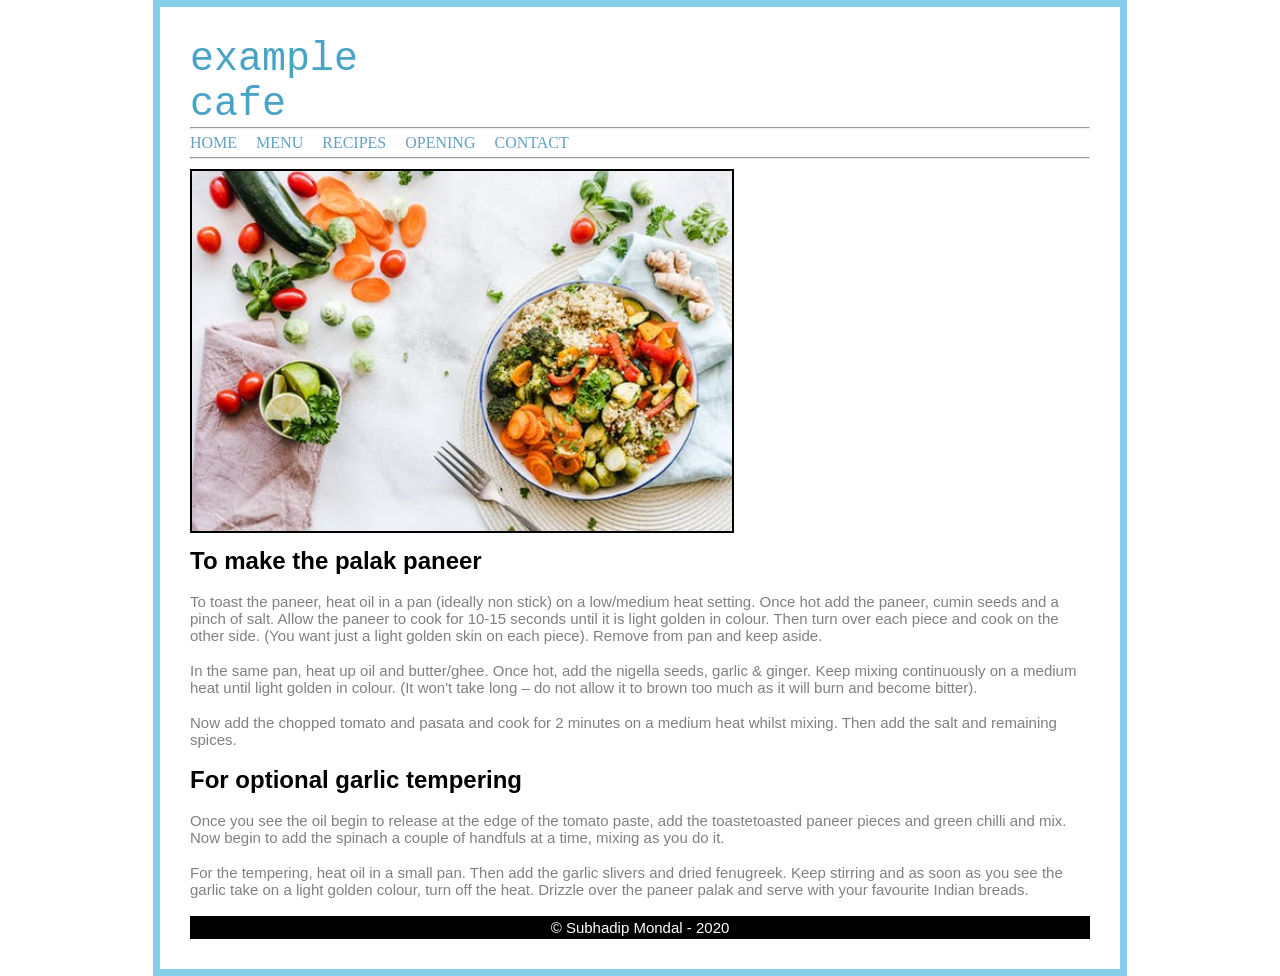
<file: Example Cafe/index.html>
<!DOCTYPE html>
<html lang="en">
<head>
    <meta charset="UTF-8">
    <meta name="viewport" content="width=device-width, initial-scale=1.0">
    <title>Home-example cafe</title>
    <link rel="stylesheet" type="text/css" href="style.css">
</head>
<body>
    <!--start of container-->
    <div id="container">
        
        <!--start of header-->
        <div id="header">
            example<br>cafe
        </div><!--end of header-->

        <hr>

        <!--start of navigation-->
        <div id="navigation">
            <ul>
                <li><a href="index.html">HOME</a></li>
                <li><a href="menu.html">MENU</a></li>
                <li><a href="recipes.html">RECIPES</a></li>
                <li><a href="opening.html">OPENING</a></li>
                <li><a href="contact.html">CONTACT</a></li>
            </ul>

        </div><!--end of navigation-->

        <hr>

        <!--start of master box-->
        <div id="master">
            <div id="masterleft">
                <img src="food.jpeg">
            </div>

            <div id="masterright">
                <h2>To make the palak paneer</h2><br>
                <p>To toast the paneer, heat oil in a pan (ideally non stick) on a 
                    low/medium heat setting. Once hot add the paneer, cumin seeds 
                    and a pinch of salt. Allow the paneer to cook for 10-15 seconds until it is light 
                    golden in colour. Then turn over each piece and cook on the other side. 
                    (You want just a light golden skin on each piece). Remove from pan and keep aside.
                </p><br>
                <p>
                    In the same pan, heat up oil and butter/ghee. Once hot, 
                    add the nigella seeds, garlic & ginger. Keep mixing continuously on a
                    medium heat until light golden in colour. 
                    (It won't take long – do not allow it to brown too much as it will burn and become bitter).
                </p><br>
                <p>
                    Now add the chopped tomato and pasata and cook for 2 minutes on a medium heat whilst mixing. 
                    Then add the salt and remaining spices.
                </p><br>

                <h2>For optional garlic tempering</h2><br>
                <p>
                    Once you see the oil begin to release at the edge of the tomato paste, add the toastetoasted 
                    paneer pieces and green chilli and mix. 
                    Now begin to add the spinach a couple of handfuls at a time, mixing as you do it.
                </p><br>
                <p>
                    For the tempering, heat oil in a small pan. Then add the garlic slivers and dried fenugreek. 
                    Keep stirring and as soon as you see the garlic take on a light golden colour, turn off the heat. 
                    Drizzle over the paneer palak and serve with your favourite Indian breads.
                </p><br>
            </div>
        </div><!--end of master-->
        
        <!--start of footer-->
        <div id="footer">
            &copy; Subhadip Mondal - 2020
        </div><!--end of footer-->

    </div><!--end of container-->
</body>
</html>
</file>
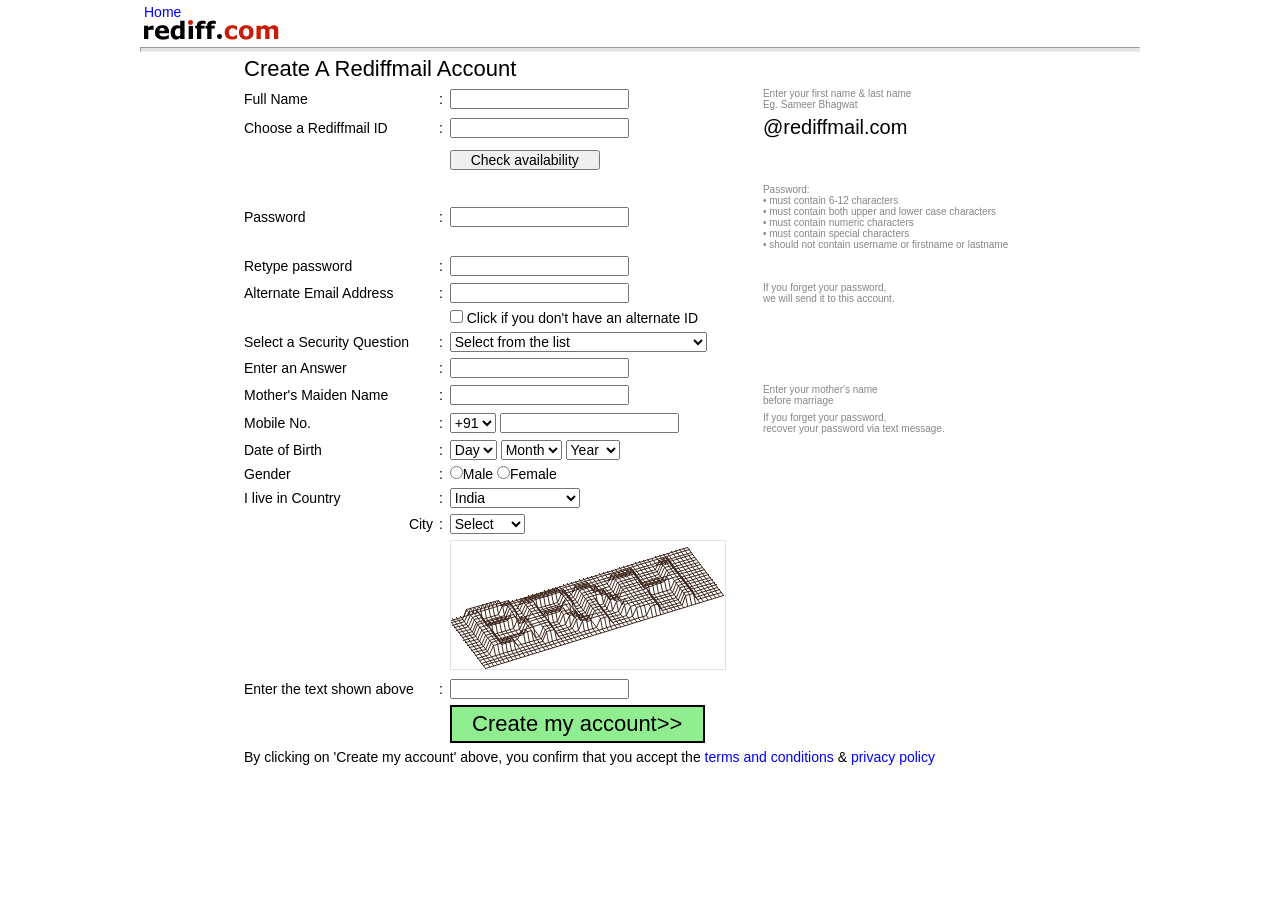
<file: Rediffmail Account/index.html>
<!DOCTYPE html>
<html lang="en">
<head>
    <meta charset="UTF-8">
    <meta name="viewport" content="width=device-width, initial-scale=1.0">
    <title>Rediffmail Free Unlimited Storage</title>
    <link rel="stylesheet" type="text/css" href="style.css">

</head>
<body>
    <!--start of container-->
    <div id="container">

        <table>
            <tr>
                <td><a href="#">Home</a><br>
                    <img src="redifflogo.gif">
                </td>
            </tr>
        </table>


        <hr id="mainhr">

        <table border="0" id="table2">
            <tr>
                <td colspan=5 id="title">Create a Rediffmail account</td>
            </tr>

            <tr>
                <td>Full Name</td>
                <td>:</td>
                <td><input type="text"></td>
                <td class="suggest">Enter your first name & last name<br>
                    Eg. Sameer Bhagwat</td>
            </tr>

            <tr>
                <td>Choose a Rediffmail ID</td>
                <td>:</td>
                <td><input type="text"></td>
                <td id="valid">@rediffmail.com</td>
            </tr>

            <tr>
                <td></td>
                <td></td>
                <td><input type="button" id="bat1" value="Check availability"></td>
            </tr>

            <tr>
                <td>Password</td>
                <td>:</td>
                <td><input type="password"></td>
                <td class="suggest">Password:<br>
                    &bull; must contain 6-12 characters</br>
                    &bull; must contain both upper and lower case characters</br>
                    &bull; must contain numeric characters</br>
                    &bull; must contain special characters</br>
                    &bull; should not contain username or firstname or lastname</br></td>
            </tr>

            <tr>
                <td >Retype password</td>
                <td>:</td>
                <td><input type="password"></td>
            </tr>

            <tr>
                <td>Alternate Email Address</td>
                <td>:</td>
                <td><input type="text"></td>
                <td class="suggest">If you forget your password,<br/>
                    we will send it to this account.</td>
            </tr>
                <td></td>
                <td></td>
                <td><input type="checkbox">&nbsp;Click if you don't have an alternate ID</td>
            <tr>
                <td>Select a Security Question</td>
                <td>:</td>
                <td>
                    <select>
                        <option>Select from the list</option>
                        <option>What is the name of your first school?</option>
                        <option>What is your favourite pass-time?</option>
                        <option>What is your favourite food?</option>
                        <option>What is your exact time of birth?</option>
                    </select>
                </td>
            </tr>

            <tr>
                <td>Enter an Answer</td>
                <td>:</td>
                <td><input type="password"></td>
            </tr>

            <tr>
                <td>Mother's Maiden Name</td>
                <td>:</td>
                <td><input type="text"></td>
                <td class="suggest">Enter your mother's name<br>
                    before marriage</td>
            </tr>

            <tr>
                <td>Mobile No.</td>
                <td>:</td>
                <td>
                    <select>
                        <option>+91</option>
                        <option>+44</option>
                    </select>
                    <input type="text">
                </td>
                <td class="suggest">If you forget your password,<br/>
                    recover your password via text message.</td>
            </tr>

            <tr>
                <td>Date of Birth</td>
                <td>:</td>
                <td>
                    <select>
                        <option>Day</option>
                        <option>01</option>
                        <option>02</option>
                    </select>
                    <select>
                        <option>Month</option>
                        <option>JAN</option>
                        <option>FEB</option>
                    </select>
                    <select>
                        <option>Year</option>
                        <option>2020</option>
                        <option>2019</option>
                    </select>
                </td>
            </tr>

            <tr>
                <td>Gender</td>
                <td>:</td>
                <td>
                    <input type="radio" name="g">Male
                    <input type="radio" name="g">Female
                </td>
            </tr>

            <tr>
                <td>I live in Country</td>
                <td>:</td>
                <td>
                    <select>
                        <option>India</option>
                        <option>American Samoa</option>
                        <option>Andorra</option>
                    </select>
                </td>
            </tr>

            <tr>
                <td align="right">City</td>
                <td>:</td>
                <td>
                    <select>
                        <option selected="selected">Select</option>
                        <option>Agartala</option>
                        <option>Agra</option>
                    </select>
                </td>
            </tr>

            <tr>
                <td></td>
                <td></td>
                <td><img src="rediff.png" id="capture"></td>
            </tr>

            <tr>
                <td>Enter the text shown above</td>
                <td>:</td>
                <td><input type="text"></td>
            </tr>

            <tr>
                <td></td>
                <td></td>
                <td><input type="submit" id="bat2" value="Create my account>>"></td>
            </tr>

            <tr>
                <td colspan=5>By clicking on 'Create my account' above, you confirm that you accept the 
                    <a href="#">terms and conditions</a> & 
                    <a href="#">privacy policy</a>
                </td>
            </tr>
        </table>
    </div><!--end of container-->
</body>
</html>
</file>
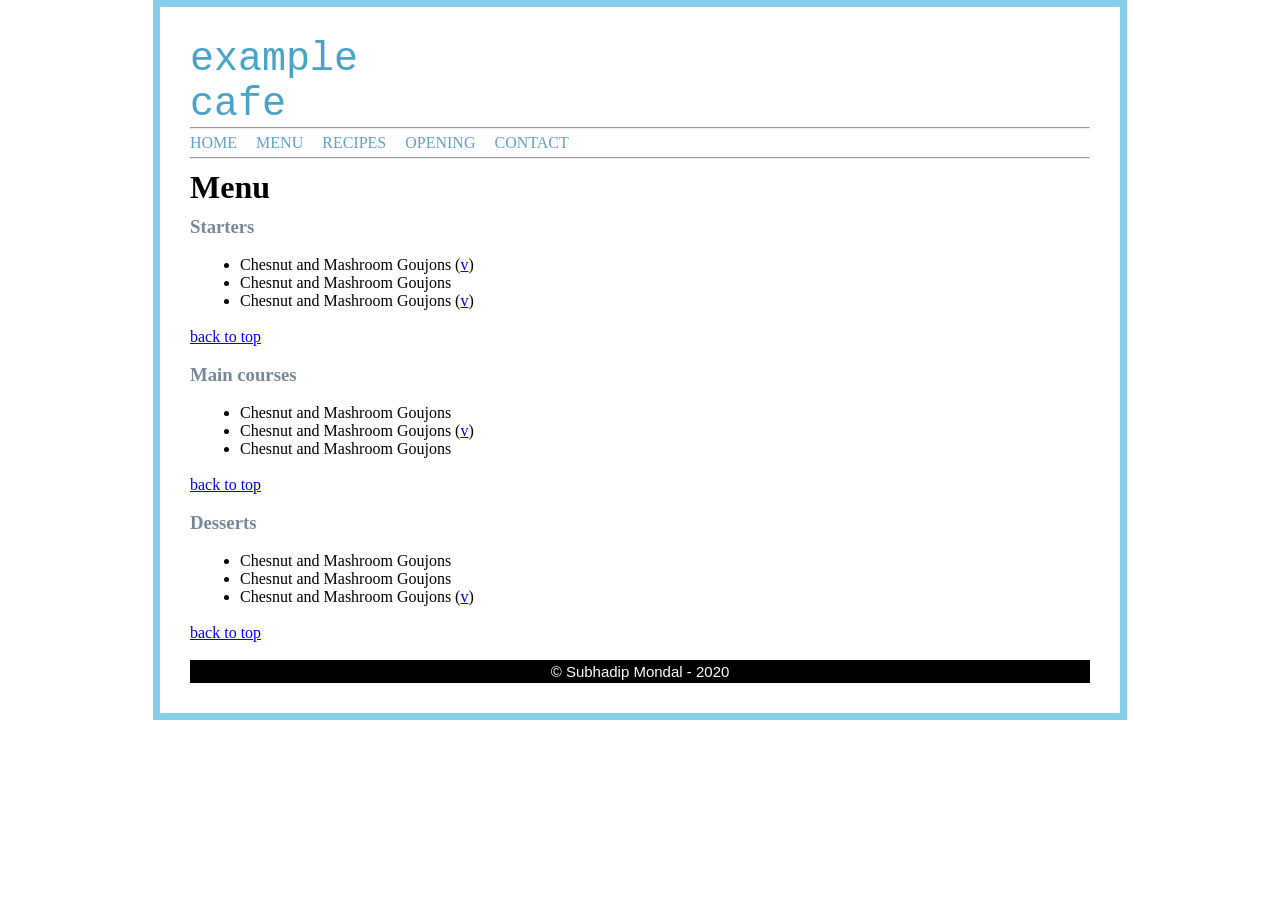
<file: Example Cafe/menu.html>
<!DOCTYPE html>
<html lang="en">
<head>
    <meta charset="UTF-8">
    <meta name="viewport" content="width=device-width, initial-scale=1.0">
    <title>Menu-example cafe</title>
    <link rel="stylesheet" type="text/css" href="style.css">
</head>
<body>
    <!--start of container-->
    <div id="container">
        
        <!--start of header-->
        <div id="header">
            example<br>cafe
        </div><!--end of header-->

        <hr>

        <!--start of navigation-->
        <div id="navigation">
            <ul>
                <li><a href="index.html">HOME</a></li>
                <li><a href="menu.html">MENU</a></li>
                <li><a href="recipes.html">RECIPES</a></li>
                <li><a href="opening.html">OPENING</a></li>
                <li><a href="contact.html">CONTACT</a></li>
            </ul>

        </div><!--end of navigation-->

        <hr>

        <div id="men">
            <h1>Menu</h1>

            <h3>Starters</h3>
            <br>
            <ul>
                <li>Chesnut and Mashroom Goujons (<a href="#">v</a>)</li>
                <li>Chesnut and Mashroom Goujons</li>
                <li>Chesnut and Mashroom Goujons (<a href="#">v</a>)</li>
            </ul>
            <br>
            <a href="#">back to top</a>
            <br><br>

            <h3>Main courses</h3>
            <br>
            <ul>
                <li>Chesnut and Mashroom Goujons</li>
                <li>Chesnut and Mashroom Goujons (<a href="#">v</a>)</li>
                <li>Chesnut and Mashroom Goujons</li>
            </ul>
            <br>
            <a href="#">back to top</a>
            <br><br>

            <h3>Desserts</h3>
            <br>
            <ul>
                <li>Chesnut and Mashroom Goujons</li>
                <li>Chesnut and Mashroom Goujons</li>
                <li>Chesnut and Mashroom Goujons (<a href="#">v</a>)</li>
            </ul><br>
            <a href="#">back to top</a>
            <br><br>
        </div>

        <!--start of footer-->
        <div id="footer">
            &copy; Subhadip Mondal - 2020
        </div><!--end of footer-->

    </div><!--end of container-->
</body>
</html>
</file>
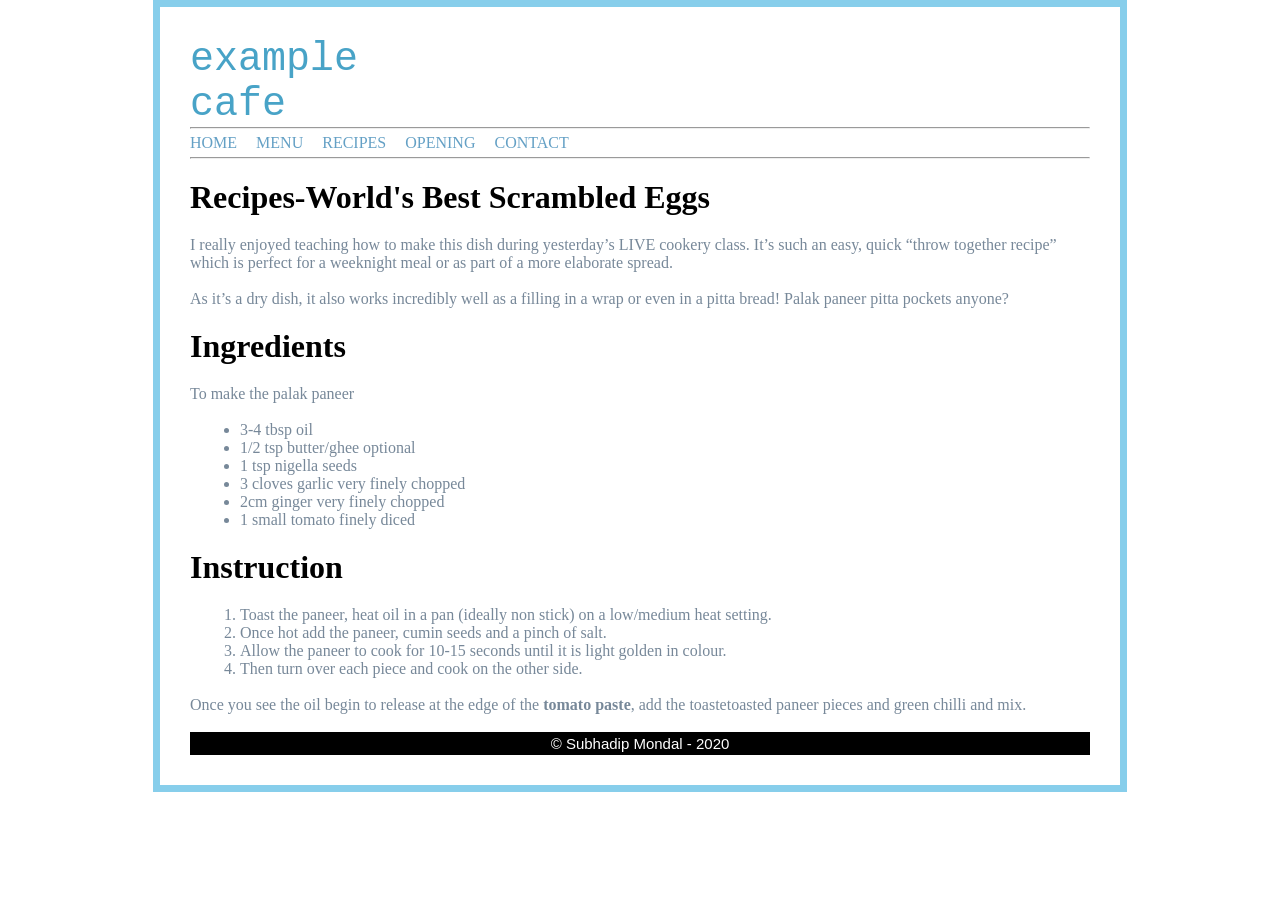
<file: Example Cafe/recipes.html>
<!DOCTYPE html>
<html lang="en">
<head>
    <meta charset="UTF-8">
    <meta name="viewport" content="width=device-width, initial-scale=1.0">
    <title>Recipes-example cafe</title>
    <link rel="stylesheet" type="text/css" href="style.css">
</head>
<body>
    <!--start of container-->
    <div id="container">
        
        <!--start of header-->
        <div id="header">
            example<br>cafe
        </div><!--end of header-->

        <hr>

        <!--start of navigation-->
        <div id="navigation">
            <ul>
                <li><a href="index.html">HOME</a></li>
                <li><a href="menu.html">MENU</a></li>
                <li><a href="recipes.html">RECIPES</a></li>
                <li><a href="opening.html">OPENING</a></li>
                <li><a href="contact.html">CONTACT</a></li>
            </ul>

        </div><!--end of navigation-->

        <hr>

        <div id="resci">
            <h1>Recipes-World's Best Scrambled Eggs</h1>
            <p>I really enjoyed teaching how to make this dish during yesterday’s 
                LIVE cookery class. It’s such an easy, quick “throw together recipe” 
                which is perfect for a weeknight meal or as part of a more elaborate spread.
            </p><br>

            <p>As it’s a dry dish, it also works incredibly well as a filling in a wrap or even 
                in a pitta bread! Palak paneer pitta pockets anyone?
            </p>

            <h1>Ingredients</h1>
            <p>To make the palak paneer</p><br>
            <ul>
                <li>3-4 tbsp oil</li>
                <li>1/2 tsp butter/ghee optional</li>
                <li>1 tsp nigella seeds</li>
                <li>3 cloves garlic very finely chopped</li>
                <li>2cm ginger very finely chopped</li>
                <li>1 small tomato finely diced</li>
            </ul>

            <h1>Instruction</h1>
            <ol>
                <li>Toast the paneer, heat oil in a pan (ideally non stick) on a low/medium heat setting.</li>
                <li>Once hot add the paneer, cumin seeds and a pinch of salt.</li>
                <li>Allow the paneer to cook for 10-15 seconds until it is light golden in colour.</li>
                <li>Then turn over each piece and cook on the other side.</li>
            </ol>
            <br>
            <p>Once you see the oil begin to release at the edge of the <b>tomato paste</b>, add the toastetoasted paneer pieces 
                and green chilli and mix.</p><br>
        </div>

        <!--start of footer-->
        <div id="footer">
            &copy; Subhadip Mondal - 2020
        </div><!--end of footer-->

    </div><!--end of container-->
</body>
</html>
</file>
<file: Example Cafe/style.css>
/*index.html*/
*{
    margin: 0;
    padding: 0;
}
#container{
    width: 900px;
    height: 100%;
    margin: auto;
    border: 7px solid skyblue;
    padding: 30px;
    
}
#header{
    font-family: Courier;
    font-size: 40px;
    color: rgb(72, 163, 199);
}
#navigation{
    padding-top: 5px;
    padding-bottom: 5px;
}
#navigation ul{
    list-style: none;
}
#navigation ul li{
    display: inline;
    padding-right: 15px;
}
#navigation ul li a{
    text-decoration: none;
    font-family: serif;
    color: rgb(100, 160, 197);
}
#footer{
    background-color: black;
    color: white;
    text-align: center;
    font-family: Verdana, Geneva, Tahoma, sans-serif;
    padding: 3px 0 3px 0;
    font-size: 15px;
}
img{
    margin: 10px 0 10px 0;
    width: 60%;
    border: 2px solid black;
}
#master {
    font-family: sans-serif;
}
#master h2 {
    color: black;
    font-family: Verdana, Geneva, Tahoma, sans-serif;
}
#master p {
    font-size: 15px;
    color: gray;
}




/*menu.html.*/
#men h1 {
    padding: 10px 0 10px 0;
}
#men h3 {
    color: lightslategray;
}
#men ul{
    padding-left: 50px;
}



/*recipes.html*/
#resci h1{
    padding: 20px 0 20px 0;
}
#resci p {
    color: lightslategray;
}
#resci ul li, ol li {
    color: lightslategray;
}
#resci ul, ol {
    padding-left: 50px;
}




/*opening.html*/
#open h2 {
    padding: 20px 0 20px 0;
}
#open th{
    padding: 5px 0 5px 0;
}
#open td{
    padding: 5px 5px 5px 0;
}


/*contact.html*/
</file>
<file: Rediffmail Account/style.css>
*{
    margin: 0;
    padding: 0;
}
#container{
    width: 1000px;
    height: 100%;
    margin: auto;
}
#table2{
    width: 800px;
    height: 100%;
    margin: auto;
}
#title {
    font-family: Arial;
    font-size: 22px;
    text-transform: capitalize;
}
a {
    color: blue;
    text-decoration: none;
}
#mainhr {
    height: 3px;
    background-color: rgb(229, 229, 229);
}
tr{
    margin: 20px;
}

td {
    height: 10px;
    font-family: arial;
    font-size: 14px;
    padding:2px
}
#bat1 {
    margin: 5px 0 8px 0;
    width: 150px;
    
}
#capture{
    border: 1px solid #E3E3E3;
}
#bat2{
    width: 255px;
    height: 38px;
    background: lightgreen no-repeat 0 0;
    font-size: 22px;

    border: 2px solid black;
    
}
.suggest{
    font-family: arial;
    font-size: 10px;
    color: rgb(134, 134, 134);
}
#valid{
    font-family: arial;
    font-size: 20px;
}
input, select {
    font-family: arial;
    font-size: 14px;
}
</file>
